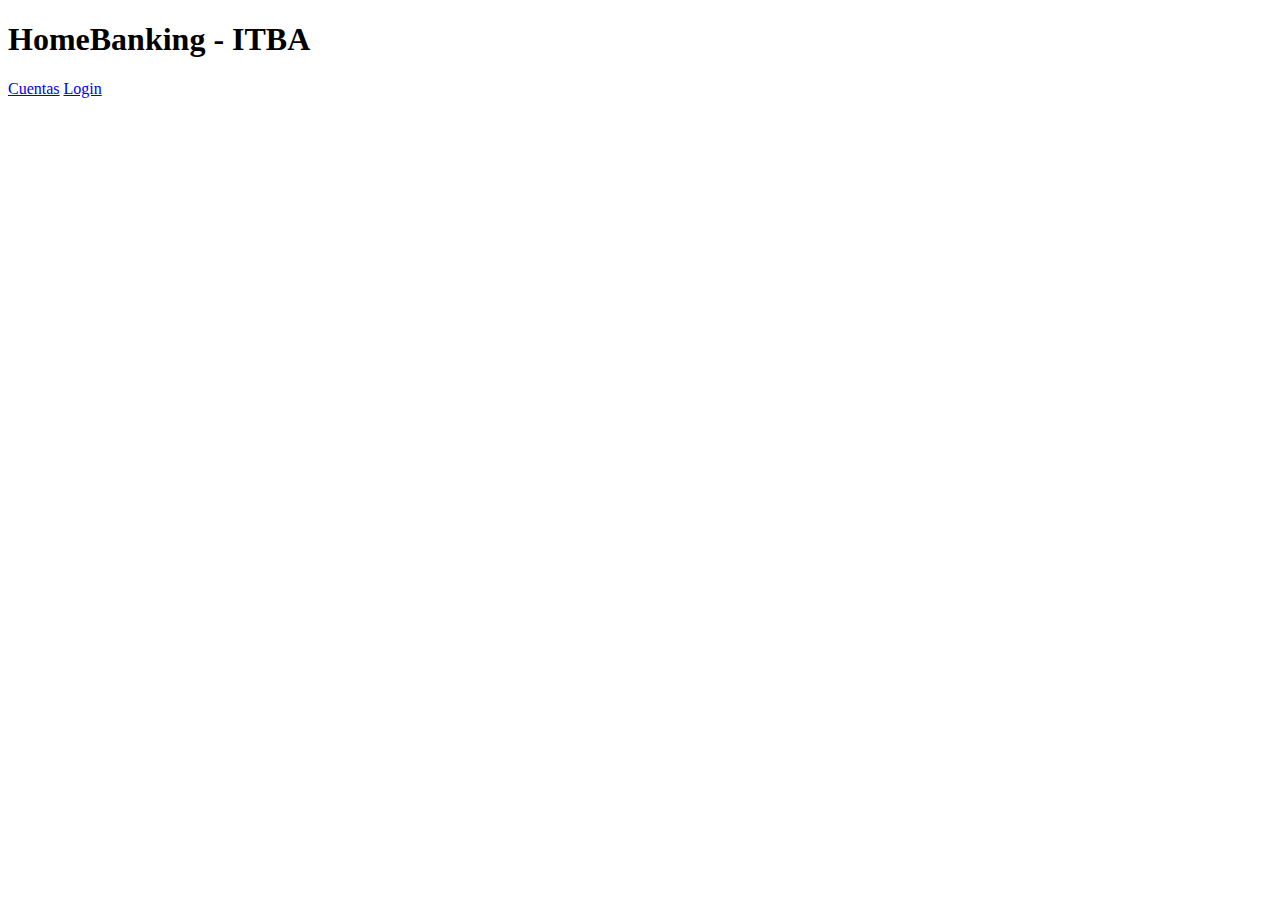
<file: index.html>
<!DOCTYPE html>
<html lang="en">
<head>
    <meta charset="UTF-8">
    <meta name="viewport" content="width=device-width, initial-scale=1.0">
    <title>HomeBanking - ITBA</title>
</head>
<body>
    <h1>HomeBanking - ITBA</h1>
    <a href="cuentas.html">Cuentas</a>
    <a href="login.html">Login</a>
</body>
</html>
</file>
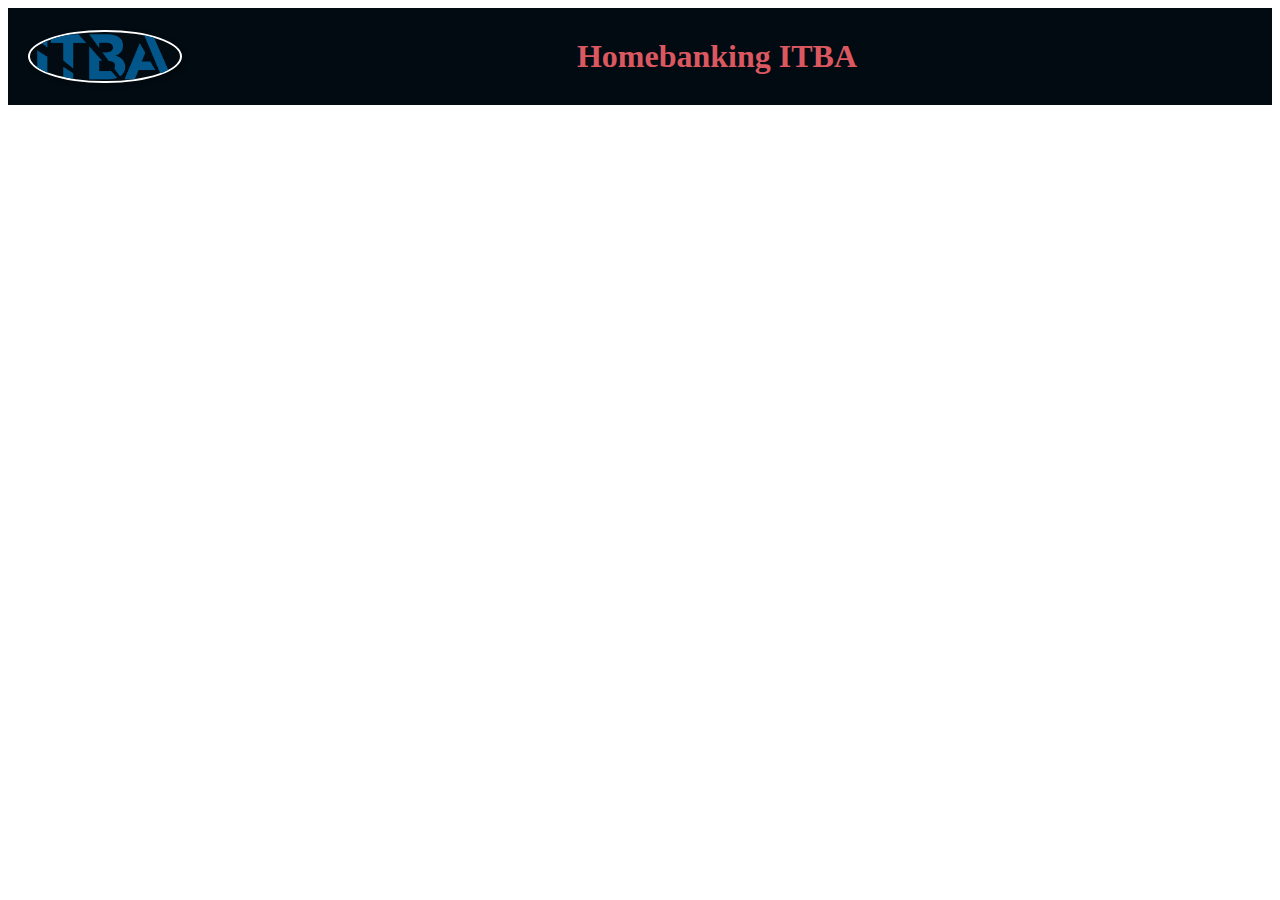
<file: encabezado.html>
<!DOCTYPE html>
<html lang="en">
<head>
    <meta charset="UTF-8">
    <meta name="viewport" content="width=device-width, initial-scale=1.0">
    <title>Homebanking</title>
    <link rel="stylesheet" href="assets/encabezado.css">
</head>
<body>
    <header class="encabezado">
        <h1>Homebanking ITBA</h1>
        <img src="img/itba_logo-2000x664.png" alt="">

    </header>
</body>
</html>
</file>
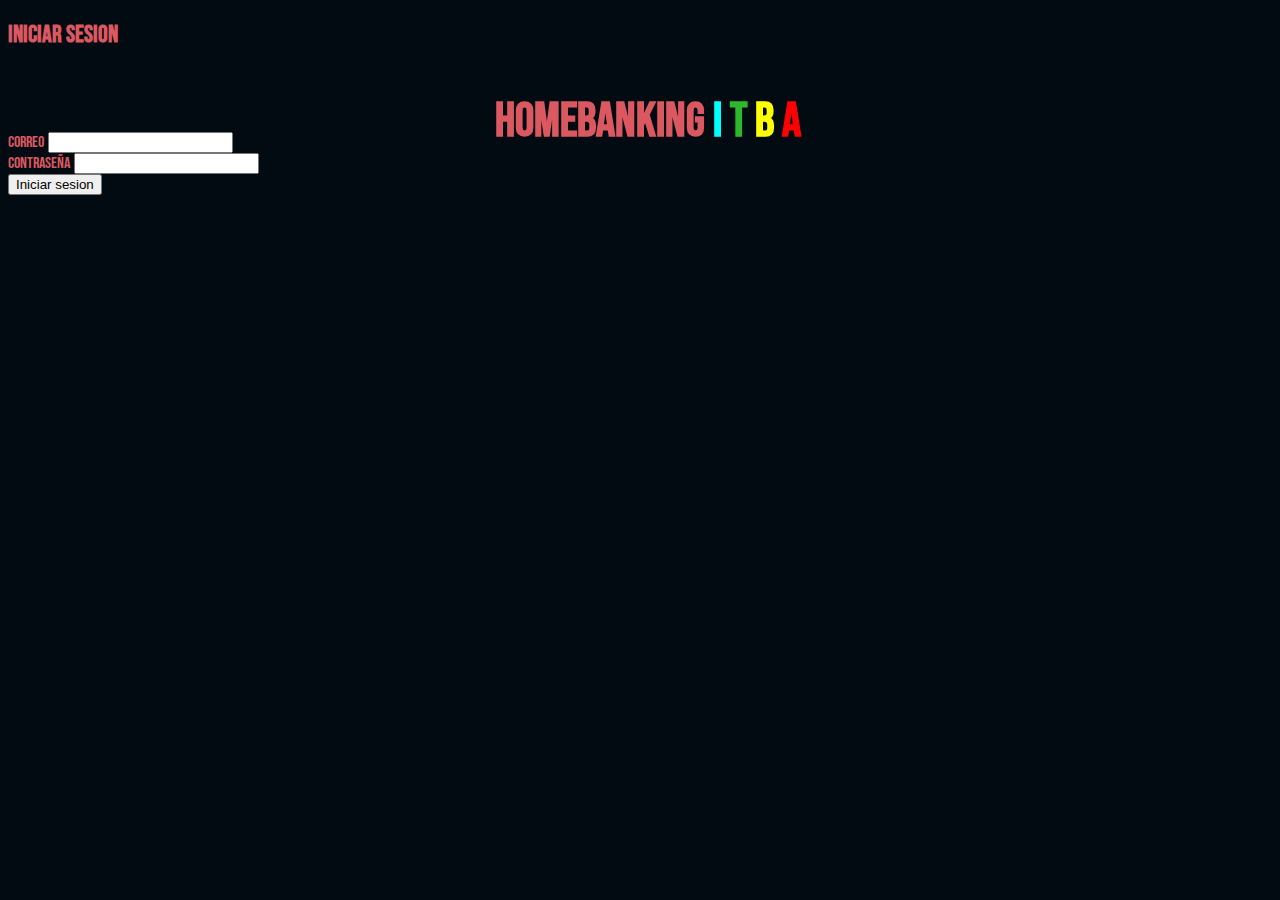
<file: login.html>
<!DOCTYPE html>
<html lang="en">
<head>
    <meta charset="UTF-8">
    <meta name="viewport" content="width=device-width, initial-scale=1.0">
    <link href="https://cdn.jsdelivr.net/npm/bootstrap@5.3.1/dist/css/bootstrap.min.css" rel="stylesheet" integrity="sha384-4bw+/aepP/YC94hEpVNVgiZdgIC5+VKNBQNGCHeKRQN+PtmoHDEXuppvnDJzQIu9" crossorigin="anonymous">
    <title>Login</title>
    <link rel="stylesheet" href="/assets/login.css">
    <!-- FUENTE 1 -->
    <link href="https://fonts.googleapis.com/css2?family=Bebas+Neue&display=swap" rel="stylesheet">
    <link rel="stylesheet" href="https://fonts.googleapis.com/css2?family=Material+Symbols+Outlined:opsz,wght,FILL,GRAD@48,400,0,0" />
    <!-- FUENTE 2 -->
    <link href="https://fonts.googleapis.com/css2?family=Bebas+Neue&family=Oswald:wght@200&display=swap" rel="stylesheet">
</head>
<body>
    <header>
        <h2>Homebanking 
            <span class="i">I</span>
            <span class="t">T</span>
            <span class="b">B</span>
            <span class="a">A</span>
        </h2>
    </header>
    
    <section class="vh-100 gradient-custom">
        <div class="container py-5 h-100">
          <div class="row d-flex justify-content-center align-items-center h-100">
            <div class="col-12 col-md-8 col-lg-6 col-xl-5">
              <div>
                <div class="card-body p-5 text-center">
      
                  <div class="mb-md-5 mt-md-4 pb-5">
      
                    <h2 class="fw-bold mb-2 text-uppercase" id="iniciarsesion">Iniciar sesion</h2>
      
                    <div class="form-outline form-white mb-4">
                        <label class="form-label" for="typeEmailX">Correo</label>
                      <input type="email" id="typeEmailX" class="form-control form-control-lg" />
                    </div>
      
                    <div class="form-outline form-white mb-4">
                        <label class="form-label" for="typePasswordX">Contraseña</label>
                      <input type="password" id="typePasswordX" class="form-control form-control-lg" />
                    </div>
      
                    <button class="btn btn-outline-light btn-lg px-5" id="botoniniciarsesion" type="submit">Iniciar sesion</button>
                  </div>
      
                </div>
              </div>
            </div>
          </div>
        </div>
      </section>
</body>
</html>
</file>
<file: assets/encabezado.css>
/* estilos.css */
.encabezado {
    background-color: #020B12;
    color: #DB5860;
    text-align: center;
    padding: 20px;
    display: flex;
    justify-content: space-between;
    align-items: center;
}

h1 {
    flex: 1;
    margin: 0;
    order: 2;
    margin-top: 10px; 
    margin-bottom: 10px;
}

img {
    width: 150px;
    border: 2px solid white;
    border-radius: 75%;
    box-shadow: 2px 2px 5px rgba(0, 0, 0, 0.3);
    order: 1;
}
@media (max-width: 768px) {
    .encabezado {
        flex-direction: column;
    }
    
    img {
        margin-top: 10px;
    }
}
</file>
<file: assets/login.css>
body{
    background-color: #020B12;
}

#iniciarsesion{
    padding-bottom: 5%;
}

label,h2{
    color: #DB5860;
    font-family: 'Bebas Neue', sans-serif;
}

header {
    height: 7vh;
    display: flex;
    justify-content:center ;
    align-items: center;
    position: fixed;
    top: 10%;
    width: 100vw;
}

header > h2 {
    color: #DB5860;
    font-size: xxx-large;
}

.i {
    color: aqua;
}

.t {
    color: rgb(46, 184, 46);
}

.b {
    color: yellow;
}

.a {
    color: red;
}
</file>
